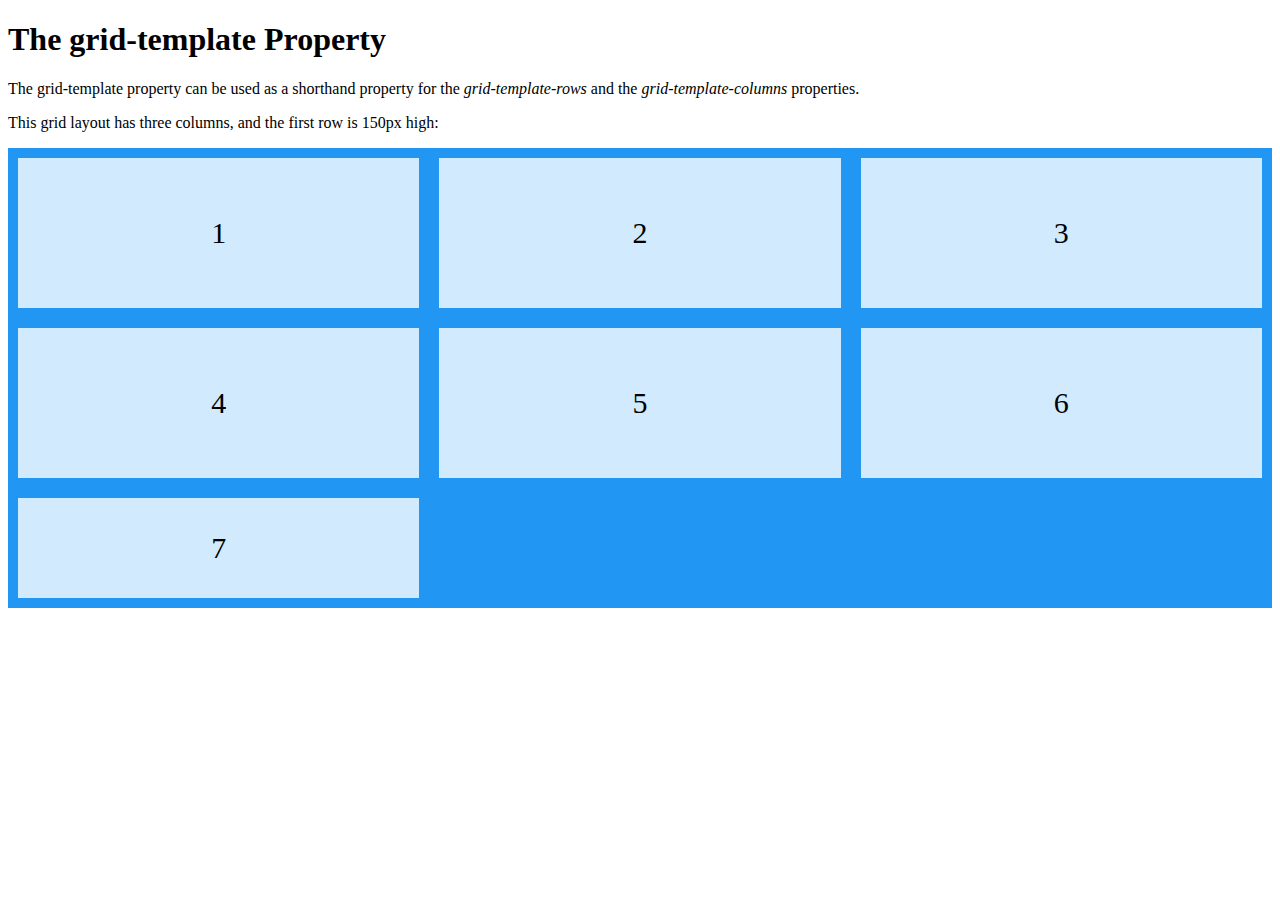
<file: LandingPage com Grid template/mini-exemplo-grid-template.html>
<!DOCTYPE html>
<html>
<head>
<style>
.grid-container {
  display: grid;
  grid-template: 150px 150px 100px/ auto auto auto;
  grid-gap: 20px;
  background-color: #2196F3;
  padding: 10px;
}

.grid-container > div {
  background-color: rgba(255, 255, 255, 0.8);
  /*text-align: center; */
  padding: 20px 30px;
  font-size: 30px;
  
  display: grid;
  grid-template: auto / auto;
  align-items: center;
  justify-content: center;
}
</style>
</head>
<body>

<h1>The grid-template Property</h1>

<p>The grid-template property can be used as a shorthand property for the <em>grid-template-rows</em> and the <em>grid-template-columns</em> properties.</p>
<p>This grid layout has three columns, and the first row is 150px high:</p>

<div class="grid-container">
  <div class="item1">1</div>
  <div class="item2">2</div>
  <div class="item3">3</div>  
  <div class="item4">4</div>
  <div class="item5">5</div>
  <div class="item6">6</div>
  <div class="item7">7</div>
</div>

</body>
</html>
</file>
